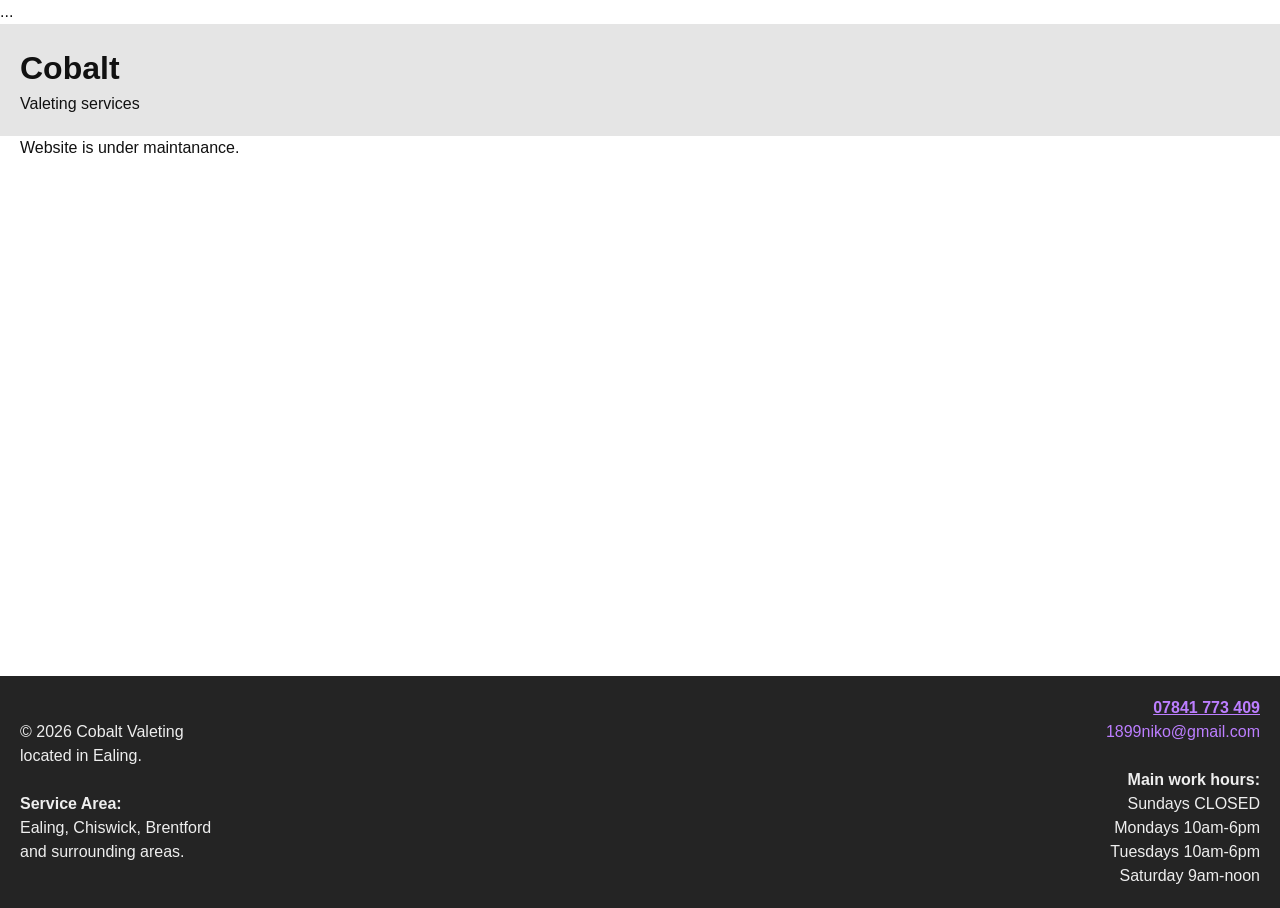
<file: index.html>
<!DOCTYPE html>
<html lang="en">

    <head>
    <meta charset="UTF-8">
    <meta name="viewport" content="width=device-width, initial-scale=1.0">
    <title>Basic-detail</title>
        <link rel="stylesheet" href="styles.css"> 
    </head> 

    <script src="https://twemoji.maxcdn.com/v/latest/twemoji.min.js"></script>

<body>


    <section class="banner">
        <p>...</p>
    </section>

    <header class="header">

        <div class="logo">
            <h1>
              <a>Cobalt</a>
            </h1>
            <p>Valeting services</p>
        </div>
    
        
    </header>

    <section id="sorry">
        <div class="container">
            <p>Website is under maintanance.</p>
        </div>
    </section>



    <script>
      const pageKey = encodeURIComponent(window.location.pathname);
      const apiURL = `https://api.countapi.xyz/hit/ut_vgbVJzIgS22rhltPJW1tFYT2m5rVxFSwVtbXBW1t/${pageKey}`;
  
      fetch(apiURL)
      .then(res => res.json())
      .then(res => {
      console.log(`Page "${pageKey}" has ${res.value} views`);
      });
    </script>

    <footer>

    <div class="container" id="footer-left">
        <p>&copy; 2026 Cobalt Valeting</p>
        <p>located in Ealing.</p>
        <br>
        <h4>Service Area:</h4>   
        <p>Ealing, Chiswick, Brentford <br> and surrounding areas.</p>

    </div>

    <div class="container" id="footer-right">
        <a href="https://wa.me/447841773409" class="contact-info" target="_blank">07841 773 409</a>
        <br>
        <a href="mailto:1899niko@gmail.com" class="contact" info id="unique1">1899niko@gmail.com</a>
        <br>
        <br>
        <h4>Main work hours:</h4>
        <p>Sundays CLOSED</p>
        <p>Mondays 10am-6pm</p>
        <p>Tuesdays 10am-6pm</p>
        <p>Saturday 9am-noon</p>
    </div>
    </footer>

</body>
</html>
</file>
<file: styles.css>
* {
  margin: 0;
  padding: 0;
  box-sizing: border-box;
}

body {
  font-family: Arial, sans-serif;
  line-height: 1.5;
  color: #111;
}

.container {
  max-width: none;
  margin: auto;
  padding: 0 20px;
}

.banner {
  position: sticky;
  top: 0;
  z-index: 1000;
  background-color: rgb(255, 255, 255);
}


.header {
  position: sticky;
  top: 22px;
  z-index: 1000; /* 👈 this is the key fix */

  background-color: #e5e5e5;
  padding: 20px;
  text-align: left;

  display: flex;
  justify-content: space-between; /* pushes title left, links right */
  align-items: center; /* vertically aligns nicely */
}

.nav-links {
  display: flex;
  gap: 20px; /* space between links */
  padding-right: 20px;
}

.nav-links a {
  text-decoration: none;
  color: inherit;
} 

#hero {
  display: flex; 
  height: 80vh;
  flex-direction: column;
  justify-content: center;
  align-items: center;
  text-align: center;

  color: white; /* much better contrast */
  background-color: #242424;
}

#hero h1 {
  font-size: 3.3rem; /* try 3.5–6rem depending on how big you want */
  line-height: 1.1;
}

#hero h2 {
  font-size: 1.5rem;
}



.CTA-btn {
  padding: 12px 20px;
  text-decoration: none;
  background: rgb(188, 126, 255);
  color: white;
  border: none;
}


#about-us {
  height: 60vh;
  display: flex;
  gap: 40px;
  margin-top: 10px;
  margin-bottom: 20px;
    justify-content: center;
    align-items: center;
    text-align: center;
}

#about-us .container:last-child {
    display: flex;
    justify-content: center;
    align-items: center;
}

#about-us img {
  max-width: 100%;
  height: auto;   /* THIS preserves aspect ratio */
  display: block;
}

#about-us .container {
  flex: 1;        /* makes them sit side by side */
  margin: 0;      /* override margin: auto */
}

footer {
  background: #242424;
  color: #eeeeee;
  display: flex;           /* makes child divs sit horizontally */
  justify-content: space-between; /* pushes them to opposite ends */
  padding-top: 20px;
  padding-bottom: 20px;
}

#footer-left, #footer-right {
  flex: 1;          /* both divs take up equal horizontal space */
}

#footer-left {
 text-align: left;
}

#footer-right {
  text-align: right;
}


#FAQ {
  height: 80vh;
}


#contact-us {
  height: 60vh;
}

#contact-form {
  height: fit-content;
  margin-bottom: 60px;
}

#gallery-home {
  display: flex;
  gap: 20px;
  padding: 30px 20px 60px;
  overflow-x: auto;        /* enables horizontal scroll */
  scroll-snap-type: x mandatory; /* optional: smooth snapping */
}

.placeholder-image {
  flex: 0 0 auto;          /* prevents shrinking */
  width: 300px;            /* adjust as needed */
  scroll-snap-align: start; /* optional */
}

.gallery-home-image {
  width: 100%;
  height: auto;
  display: block;
}

/* Mobile */
@media (max-width: 768px) {
  #gallery-home {
      grid-template-columns: 1fr;
  }
}

#gallery-text {
  text-align: center;
  padding-top: 30px;
}

.placeholder-image {
    flex: 1;
    aspect-ratio: 16 / 9;
}

.placeholder-image img {
    width: 100%;
    height: 100%;
    object-fit: cover;
}

#book {
  height: 80vh;
}

.services-preview {
  padding: 60px 20px;
  text-align: center;
}

.services-grid {
  display: grid;
  grid-template-columns: repeat(3, minmax(220px, 1fr));
  gap: 20px;
  margin-top: 30px;
}

.service-card {
  padding: 20px;
  background-color: #242424;
  color: #d6d6d6;
}

.service-card-extra {
  padding: 20px;
  background-color: #353535;
  color: #d6d6d6;
}

.section-intro {
  margin-top: 10px;
  color: #666;
}

.services-cta {
  margin-top: 30px;
}

.btn {
  display: inline-block;
  padding: 12px 20px;
  text-decoration: none;
  background: black;
  color: white;
}

.service-card-btn {
  display: inline-block;
  padding: 3px 6px;
  text-decoration: none;
  background: rgb(255, 255, 255);
  color: rgb(0, 0, 0);
  border-radius: 10px;
  margin-top: 8px;
}


.dropdown {
  position: relative;
}

.dropdown-content {
  display: none;
  position: absolute;
  background: #fff;
  min-width: 130px;
  width: fit-content;
  padding: 15px;
}

.dropdown-content a {
  display: block;
}

.dropdown:hover .dropdown-content {
  display: block;
}

.service-section {
  padding-top: 10px;
  padding-bottom: 20px;
}

#unique1 {
  text-decoration: none;
  color: rgb(188, 126, 255);
}

.contact-info {
  color: rgb(188, 126, 255);
  font-weight: bold;
}

#sorry {
  height: 60vh;
}

.home-link {
  text-decoration: none;
  color: inherit;
  transition: opacity 0.2s ease;
}

.home-link:hover {
  opacity: 0.7;
}

.unique2 {
  text-decoration: none;
  color: inherit;
  color: #000000;
}

.service-hero {
  height: 30vh;
  color: white; /* much better contrast */
  background-color: #242424;

  display: flex; 
  flex-direction: column;
  justify-content: center;
  align-items: center;
  text-align: center;
}



.service-section {
  padding-left: 90px;
  padding-right: 90px;
}

.services-grid-2 {
  display: grid;
  grid-template-columns: repeat(2, minmax(220px, 1fr));
  gap: 20px;
}

.service-card-2 {
  padding: 20px;
  border: 2px solid #e8e8e8;
}
</file>
